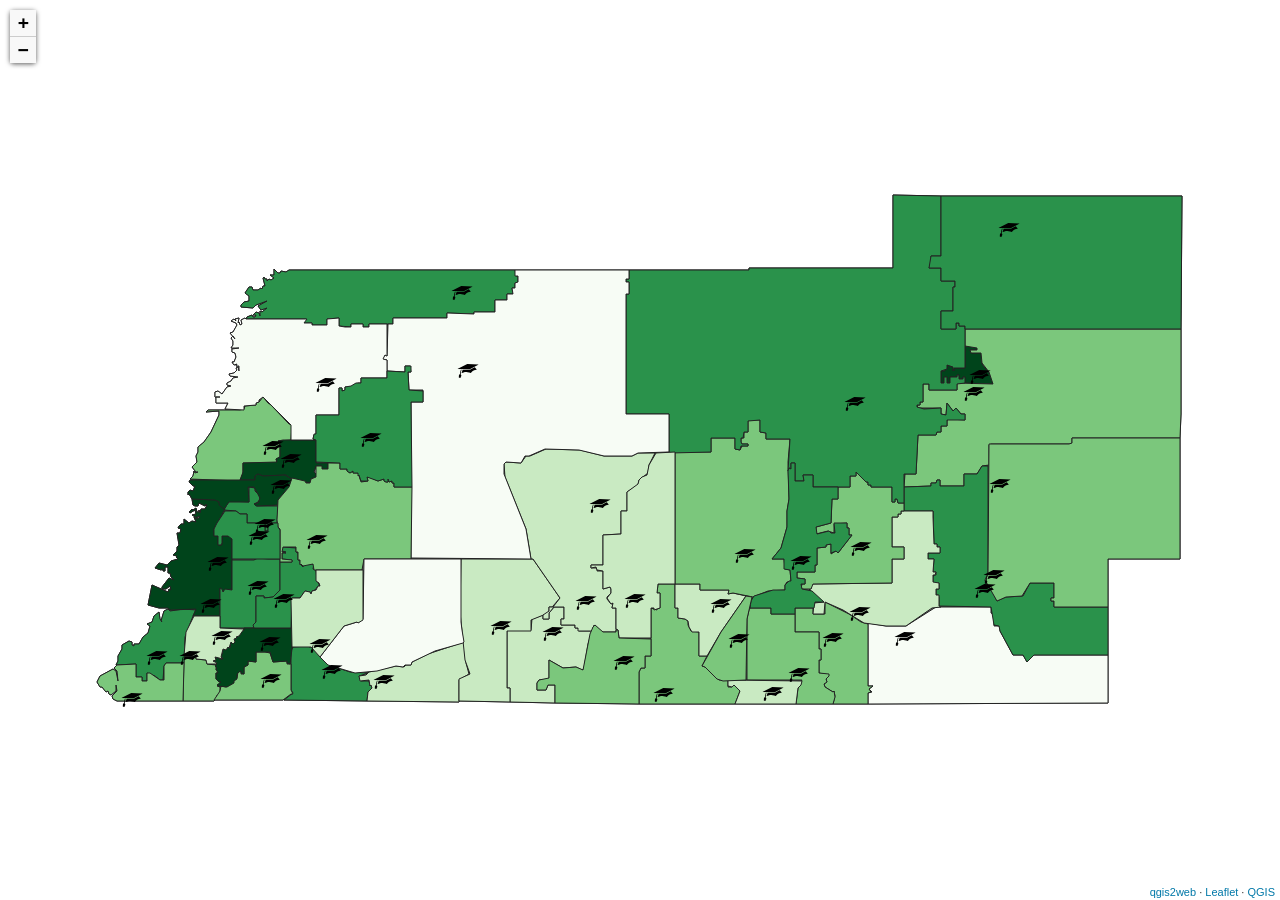
<file: index.html>
<!doctype html>
<html lang="en">
    <head>
        <meta charset="utf-8">
        <meta http-equiv="X-UA-Compatible" content="IE=edge">
        <meta name="viewport" content="initial-scale=1,user-scalable=no,maximum-scale=1,width=device-width">
        <meta name="mobile-web-app-capable" content="yes">
        <meta name="apple-mobile-web-app-capable" content="yes">
        <link rel="stylesheet" href="leaflet.css">
        <link rel="stylesheet" href="qgis2web.css"><link rel="stylesheet" href="fontawesome-all.min.css">
        <style>
        html, body, #map {
            width: 100%;
            height: 100%;
            padding: 0;
            margin: 0;
        }
        </style>
        <title></title>
    </head>
    <body>
        <div id="map">
        </div>
        <script src="qgis2web_expressions.js"></script>
        <script src="leaflet.js"></script>
        <script src="leaflet.rotatedMarker.js"></script>
        <script src="leaflet.pattern.js"></script>
        <script src="leaflet-hash.js"></script>
        <script src="Autolinker.min.js"></script>
        <script src="rbush.min.js"></script>
        <script src="labelgun.min.js"></script>
        <script src="labels.js"></script>
        <script src="BoundariesExport_0.js"></script>
        <script src="ChoroplethExport_1.js"></script>
        <script src="SchoolsExport_2.js"></script>
        <script>
        var highlightLayer;
        function highlightFeature(e) {
            highlightLayer = e.target;

            if (e.target.feature.geometry.type === 'LineString') {
              highlightLayer.setStyle({
                color: '#ffff00',
              });
            } else {
              highlightLayer.setStyle({
                fillColor: '#ffff00',
                fillOpacity: 1
              });
            }
        }
        var map = L.map('map', {
            zoomControl:true, maxZoom:28, minZoom:1
        })
        var hash = new L.Hash(map);
        map.attributionControl.setPrefix('<a href="https://github.com/tomchadwin/qgis2web" target="_blank">qgis2web</a> &middot; <a href="https://leafletjs.com" title="A JS library for interactive maps">Leaflet</a> &middot; <a href="https://qgis.org">QGIS</a>');
        var autolinker = new Autolinker({truncate: {length: 30, location: 'smart'}});
        var bounds_group = new L.featureGroup([]);
        function setBounds() {
            if (bounds_group.getLayers().length) {
                map.fitBounds(bounds_group.getBounds());
            }
        }
        function pop_BoundariesExport_0(feature, layer) {
            layer.on({
                mouseout: function(e) {
                    for (i in e.target._eventParents) {
                        e.target._eventParents[i].resetStyle(e.target);
                    }
                },
                mouseover: highlightFeature,
            });
            var popupContent = '<table>\
                    <tr>\
                        <th scope="row">fid</th>\
                        <td>' + (feature.properties['fid'] !== null ? autolinker.link(feature.properties['fid'].toLocaleString()) : '') + '</td>\
                    </tr>\
                    <tr>\
                        <td colspan="2"><strong>School</strong><br />' + (feature.properties['School'] !== null ? autolinker.link(feature.properties['School'].toLocaleString()) : '') + '</td>\
                    </tr>\
                    <tr>\
                        <th scope="row">Students of Color (%)</th>\
                        <td>' + (feature.properties['Students of Color (%)'] !== null ? autolinker.link(feature.properties['Students of Color (%)'].toLocaleString()) : '') + '</td>\
                    </tr>\
                    <tr>\
                        <th scope="row">Low-Income Students (%)</th>\
                        <td>' + (feature.properties['Low-Income Students (%)'] !== null ? autolinker.link(feature.properties['Low-Income Students (%)'].toLocaleString()) : '') + '</td>\
                    </tr>\
                    <tr>\
                        <th scope="row">Students with Disabilities (%)</th>\
                        <td>' + (feature.properties['Students with Disabilities (%)'] !== null ? autolinker.link(feature.properties['Students with Disabilities (%)'].toLocaleString()) : '') + '</td>\
                    </tr>\
                </table>';
            layer.bindPopup(popupContent, {maxHeight: 400});
        }

        function style_BoundariesExport_0_0() {
            return {
                pane: 'pane_BoundariesExport_0',
                opacity: 1,
                color: 'rgba(35,35,35,1.0)',
                dashArray: '',
                lineCap: 'butt',
                lineJoin: 'miter',
                weight: 1.0, 
                fill: true,
                fillOpacity: 1,
                fillColor: 'rgba(246,250,244,1.0)',
                interactive: true,
            }
        }
        map.createPane('pane_BoundariesExport_0');
        map.getPane('pane_BoundariesExport_0').style.zIndex = 400;
        map.getPane('pane_BoundariesExport_0').style['mix-blend-mode'] = 'normal';
        var layer_BoundariesExport_0 = new L.geoJson(json_BoundariesExport_0, {
            attribution: '',
            interactive: true,
            dataVar: 'json_BoundariesExport_0',
            layerName: 'layer_BoundariesExport_0',
            pane: 'pane_BoundariesExport_0',
            onEachFeature: pop_BoundariesExport_0,
            style: style_BoundariesExport_0_0,
        });
        bounds_group.addLayer(layer_BoundariesExport_0);
        map.addLayer(layer_BoundariesExport_0);
        function pop_ChoroplethExport_1(feature, layer) {
            layer.on({
                mouseout: function(e) {
                    for (i in e.target._eventParents) {
                        e.target._eventParents[i].resetStyle(e.target);
                    }
                },
                mouseover: highlightFeature,
            });
            var popupContent = '<table>\
                    <tr>\
                        <td colspan="2">' + (feature.properties['fid'] !== null ? autolinker.link(feature.properties['fid'].toLocaleString()) : '') + '</td>\
                    </tr>\
                    <tr>\
                        <td colspan="2"><strong>Name</strong><br />' + (feature.properties['Name'] !== null ? autolinker.link(feature.properties['Name'].toLocaleString()) : '') + '</td>\
                    </tr>\
                    <tr>\
                        <td colspan="2">' + (feature.properties['timestamp'] !== null ? autolinker.link(feature.properties['timestamp'].toLocaleString()) : '') + '</td>\
                    </tr>\
                    <tr>\
                        <td colspan="2">' + (feature.properties['begin'] !== null ? autolinker.link(feature.properties['begin'].toLocaleString()) : '') + '</td>\
                    </tr>\
                    <tr>\
                        <td colspan="2">' + (feature.properties['end'] !== null ? autolinker.link(feature.properties['end'].toLocaleString()) : '') + '</td>\
                    </tr>\
                    <tr>\
                        <td colspan="2">' + (feature.properties['altitudeMode'] !== null ? autolinker.link(feature.properties['altitudeMode'].toLocaleString()) : '') + '</td>\
                    </tr>\
                    <tr>\
                        <td colspan="2">' + (feature.properties['tessellate'] !== null ? autolinker.link(feature.properties['tessellate'].toLocaleString()) : '') + '</td>\
                    </tr>\
                    <tr>\
                        <td colspan="2">' + (feature.properties['extrude'] !== null ? autolinker.link(feature.properties['extrude'].toLocaleString()) : '') + '</td>\
                    </tr>\
                    <tr>\
                        <td colspan="2">' + (feature.properties['visibility'] !== null ? autolinker.link(feature.properties['visibility'].toLocaleString()) : '') + '</td>\
                    </tr>\
                    <tr>\
                        <td colspan="2">' + (feature.properties['drawOrder'] !== null ? autolinker.link(feature.properties['drawOrder'].toLocaleString()) : '') + '</td>\
                    </tr>\
                    <tr>\
                        <td colspan="2">' + (feature.properties['icon'] !== null ? autolinker.link(feature.properties['icon'].toLocaleString()) : '') + '</td>\
                    </tr>\
                    <tr>\
                        <td colspan="2">' + (feature.properties['School'] !== null ? autolinker.link(feature.properties['School'].toLocaleString()) : '') + '</td>\
                    </tr>\
                    <tr>\
                        <th scope="row">Mean Total</th>\
                        <td>' + (feature.properties['Mean Total'] !== null ? autolinker.link(feature.properties['Mean Total'].toLocaleString()) : '') + '</td>\
                    </tr>\
                    <tr>\
                        <td colspan="2">' + (feature.properties['Instance Count'] !== null ? autolinker.link(feature.properties['Instance Count'].toLocaleString()) : '') + '</td>\
                    </tr>\
                    <tr>\
                        <th scope="row">elementary_demo_Minority Students</th>\
                        <td>' + (feature.properties['elementary_demo_Minority Students'] !== null ? autolinker.link(feature.properties['elementary_demo_Minority Students'].toLocaleString()) : '') + '</td>\
                    </tr>\
                    <tr>\
                        <th scope="row">elementary_demo_Eco. Disadvantaged</th>\
                        <td>' + (feature.properties['elementary_demo_Eco. Disadvantaged'] !== null ? autolinker.link(feature.properties['elementary_demo_Eco. Disadvantaged'].toLocaleString()) : '') + '</td>\
                    </tr>\
                    <tr>\
                        <th scope="row">elementary_demo_Students with Disabilities</th>\
                        <td>' + (feature.properties['elementary_demo_Students with Disabilities'] !== null ? autolinker.link(feature.properties['elementary_demo_Students with Disabilities'].toLocaleString()) : '') + '</td>\
                    </tr>\
                </table>';
            layer.bindPopup(popupContent, {maxHeight: 400});
        }
        function style_ChoroplethExport_1_0(feature) {
            if (feature.properties['Mean Total'] >= 0.000000 && feature.properties['Mean Total'] <= 0.000000 ) {
                return {
                pane: 'pane_ChoroplethExport_1',
                opacity: 1,
                color: 'rgba(35,35,35,1.0)',
                dashArray: '',
                lineCap: 'butt',
                lineJoin: 'miter',
                weight: 1.0, 
                fill: true,
                fillOpacity: 1,
                fillColor: 'rgba(247,252,245,1.0)',
                interactive: false,
            }
            }
            if (feature.properties['Mean Total'] >= 0.000000 && feature.properties['Mean Total'] <= 0.950920 ) {
                return {
                pane: 'pane_ChoroplethExport_1',
                opacity: 1,
                color: 'rgba(35,35,35,1.0)',
                dashArray: '',
                lineCap: 'butt',
                lineJoin: 'miter',
                weight: 1.0, 
                fill: true,
                fillOpacity: 1,
                fillColor: 'rgba(201,234,194,1.0)',
                interactive: false,
            }
            }
            if (feature.properties['Mean Total'] >= 0.950920 && feature.properties['Mean Total'] <= 1.164216 ) {
                return {
                pane: 'pane_ChoroplethExport_1',
                opacity: 1,
                color: 'rgba(35,35,35,1.0)',
                dashArray: '',
                lineCap: 'butt',
                lineJoin: 'miter',
                weight: 1.0, 
                fill: true,
                fillOpacity: 1,
                fillColor: 'rgba(123,199,124,1.0)',
                interactive: false,
            }
            }
            if (feature.properties['Mean Total'] >= 1.164216 && feature.properties['Mean Total'] <= 1.379691 ) {
                return {
                pane: 'pane_ChoroplethExport_1',
                opacity: 1,
                color: 'rgba(35,35,35,1.0)',
                dashArray: '',
                lineCap: 'butt',
                lineJoin: 'miter',
                weight: 1.0, 
                fill: true,
                fillOpacity: 1,
                fillColor: 'rgba(42,146,75,1.0)',
                interactive: false,
            }
            }
            if (feature.properties['Mean Total'] >= 1.379691 && feature.properties['Mean Total'] <= 1.567073 ) {
                return {
                pane: 'pane_ChoroplethExport_1',
                opacity: 1,
                color: 'rgba(35,35,35,1.0)',
                dashArray: '',
                lineCap: 'butt',
                lineJoin: 'miter',
                weight: 1.0, 
                fill: true,
                fillOpacity: 1,
                fillColor: 'rgba(0,68,27,1.0)',
                interactive: false,
            }
            }
        }
        map.createPane('pane_ChoroplethExport_1');
        map.getPane('pane_ChoroplethExport_1').style.zIndex = 401;
        map.getPane('pane_ChoroplethExport_1').style['mix-blend-mode'] = 'normal';
        var layer_ChoroplethExport_1 = new L.geoJson(json_ChoroplethExport_1, {
            attribution: '',
            interactive: false,
            dataVar: 'json_ChoroplethExport_1',
            layerName: 'layer_ChoroplethExport_1',
            pane: 'pane_ChoroplethExport_1',
            onEachFeature: pop_ChoroplethExport_1,
            style: style_ChoroplethExport_1_0,
        });
        bounds_group.addLayer(layer_ChoroplethExport_1);
        map.addLayer(layer_ChoroplethExport_1);
        function pop_SchoolsExport_2(feature, layer) {
            layer.on({
                mouseout: function(e) {
                    for (i in e.target._eventParents) {
                        e.target._eventParents[i].resetStyle(e.target);
                    }
                },
                mouseover: highlightFeature,
            });
            var popupContent = '<table>\
                    <tr>\
                        <td colspan="2">' + (feature.properties['fid'] !== null ? autolinker.link(feature.properties['fid'].toLocaleString()) : '') + '</td>\
                    </tr>\
                    <tr>\
                        <td colspan="2"><strong>Name</strong><br />' + (feature.properties['Name'] !== null ? autolinker.link(feature.properties['Name'].toLocaleString()) : '') + '</td>\
                    </tr>\
                    <tr>\
                        <td colspan="2">' + (feature.properties['timestamp'] !== null ? autolinker.link(feature.properties['timestamp'].toLocaleString()) : '') + '</td>\
                    </tr>\
                    <tr>\
                        <td colspan="2">' + (feature.properties['begin'] !== null ? autolinker.link(feature.properties['begin'].toLocaleString()) : '') + '</td>\
                    </tr>\
                    <tr>\
                        <td colspan="2">' + (feature.properties['end'] !== null ? autolinker.link(feature.properties['end'].toLocaleString()) : '') + '</td>\
                    </tr>\
                    <tr>\
                        <td colspan="2">' + (feature.properties['altitudeMode'] !== null ? autolinker.link(feature.properties['altitudeMode'].toLocaleString()) : '') + '</td>\
                    </tr>\
                    <tr>\
                        <td colspan="2">' + (feature.properties['tessellate'] !== null ? autolinker.link(feature.properties['tessellate'].toLocaleString()) : '') + '</td>\
                    </tr>\
                    <tr>\
                        <td colspan="2">' + (feature.properties['extrude'] !== null ? autolinker.link(feature.properties['extrude'].toLocaleString()) : '') + '</td>\
                    </tr>\
                    <tr>\
                        <td colspan="2">' + (feature.properties['visibility'] !== null ? autolinker.link(feature.properties['visibility'].toLocaleString()) : '') + '</td>\
                    </tr>\
                    <tr>\
                        <td colspan="2">' + (feature.properties['drawOrder'] !== null ? autolinker.link(feature.properties['drawOrder'].toLocaleString()) : '') + '</td>\
                    </tr>\
                    <tr>\
                        <td colspan="2">' + (feature.properties['icon'] !== null ? autolinker.link(feature.properties['icon'].toLocaleString()) : '') + '</td>\
                    </tr>\
                </table>';
            layer.bindPopup(popupContent, {maxHeight: 400});
        }

        function style_SchoolsExport_2_0() {
            return {
                pane: 'pane_SchoolsExport_2',
        rotationAngle: 0.0,
        rotationOrigin: 'center center',
        icon: L.icon({
            iconUrl: 'markers/education_university.svg',
            iconSize: [22.799999999999997, 22.799999999999997]
        }),
                interactive: false,
            }
        }
        map.createPane('pane_SchoolsExport_2');
        map.getPane('pane_SchoolsExport_2').style.zIndex = 402;
        map.getPane('pane_SchoolsExport_2').style['mix-blend-mode'] = 'normal';
        var layer_SchoolsExport_2 = new L.geoJson(json_SchoolsExport_2, {
            attribution: '',
            interactive: false,
            dataVar: 'json_SchoolsExport_2',
            layerName: 'layer_SchoolsExport_2',
            pane: 'pane_SchoolsExport_2',
            onEachFeature: pop_SchoolsExport_2,
            pointToLayer: function (feature, latlng) {
                var context = {
                    feature: feature,
                    variables: {}
                };
                return L.marker(latlng, style_SchoolsExport_2_0(feature));
            },
        });
        bounds_group.addLayer(layer_SchoolsExport_2);
        map.addLayer(layer_SchoolsExport_2);
        setBounds();
        </script>
    </body>
</html>
</file>
<file: leaflet.css>
/* required styles */

.leaflet-pane,
.leaflet-tile,
.leaflet-marker-icon,
.leaflet-marker-shadow,
.leaflet-tile-container,
.leaflet-pane > svg,
.leaflet-pane > canvas,
.leaflet-zoom-box,
.leaflet-image-layer,
.leaflet-layer {
	position: absolute;
	left: 0;
	top: 0;
	}
.leaflet-container {
	overflow: hidden;
	}
.leaflet-tile,
.leaflet-marker-icon,
.leaflet-marker-shadow {
	-webkit-user-select: none;
	   -moz-user-select: none;
	        user-select: none;
	  -webkit-user-drag: none;
	}
/* Prevents IE11 from highlighting tiles in blue */
.leaflet-tile::selection {
	background: transparent;
}
/* Safari renders non-retina tile on retina better with this, but Chrome is worse */
.leaflet-safari .leaflet-tile {
	image-rendering: -webkit-optimize-contrast;
	}
/* hack that prevents hw layers "stretching" when loading new tiles */
.leaflet-safari .leaflet-tile-container {
	width: 1600px;
	height: 1600px;
	-webkit-transform-origin: 0 0;
	}
.leaflet-marker-icon,
.leaflet-marker-shadow {
	display: block;
	}
/* .leaflet-container svg: reset svg max-width decleration shipped in Joomla! (joomla.org) 3.x */
/* .leaflet-container img: map is broken in FF if you have max-width: 100% on tiles */
.leaflet-container .leaflet-overlay-pane svg,
.leaflet-container .leaflet-marker-pane img,
.leaflet-container .leaflet-shadow-pane img,
.leaflet-container .leaflet-tile-pane img,
.leaflet-container img.leaflet-image-layer,
.leaflet-container .leaflet-tile {
	max-width: none !important;
	max-height: none !important;
	}

.leaflet-container.leaflet-touch-zoom {
	-ms-touch-action: pan-x pan-y;
	touch-action: pan-x pan-y;
	}
.leaflet-container.leaflet-touch-drag {
	-ms-touch-action: pinch-zoom;
	/* Fallback for FF which doesn't support pinch-zoom */
	touch-action: none;
	touch-action: pinch-zoom;
}
.leaflet-container.leaflet-touch-drag.leaflet-touch-zoom {
	-ms-touch-action: none;
	touch-action: none;
}
.leaflet-container {
	-webkit-tap-highlight-color: transparent;
}
.leaflet-container a {
	-webkit-tap-highlight-color: rgba(51, 181, 229, 0.4);
}
.leaflet-tile {
	filter: inherit;
	visibility: hidden;
	}
.leaflet-tile-loaded {
	visibility: inherit;
	}
.leaflet-zoom-box {
	width: 0;
	height: 0;
	-moz-box-sizing: border-box;
	     box-sizing: border-box;
	z-index: 800;
	}
/* workaround for https://bugzilla.mozilla.org/show_bug.cgi?id=888319 */
.leaflet-overlay-pane svg {
	-moz-user-select: none;
	}

.leaflet-pane         { z-index: 400; }

.leaflet-tile-pane    { z-index: 200; }
.leaflet-overlay-pane { z-index: 400; }
.leaflet-shadow-pane  { z-index: 500; }
.leaflet-marker-pane  { z-index: 600; }
.leaflet-tooltip-pane   { z-index: 650; }
.leaflet-popup-pane   { z-index: 700; }

.leaflet-map-pane canvas { z-index: 100; }
.leaflet-map-pane svg    { z-index: 200; }

.leaflet-vml-shape {
	width: 1px;
	height: 1px;
	}
.lvml {
	behavior: url(#default#VML);
	display: inline-block;
	position: absolute;
	}


/* control positioning */

.leaflet-control {
	position: relative;
	z-index: 800;
	pointer-events: visiblePainted; /* IE 9-10 doesn't have auto */
	pointer-events: auto;
	}
.leaflet-top,
.leaflet-bottom {
	position: absolute;
	z-index: 1000;
	pointer-events: none;
	}
.leaflet-top {
	top: 0;
	}
.leaflet-right {
	right: 0;
	}
.leaflet-bottom {
	bottom: 0;
	}
.leaflet-left {
	left: 0;
	}
.leaflet-control {
	float: left;
	clear: both;
	}
.leaflet-right .leaflet-control {
	float: right;
	}
.leaflet-top .leaflet-control {
	margin-top: 10px;
	}
.leaflet-bottom .leaflet-control {
	margin-bottom: 10px;
	}
.leaflet-left .leaflet-control {
	margin-left: 10px;
	}
.leaflet-right .leaflet-control {
	margin-right: 10px;
	}


/* zoom and fade animations */

.leaflet-fade-anim .leaflet-tile {
	will-change: opacity;
	}
.leaflet-fade-anim .leaflet-popup {
	opacity: 0;
	-webkit-transition: opacity 0.2s linear;
	   -moz-transition: opacity 0.2s linear;
	        transition: opacity 0.2s linear;
	}
.leaflet-fade-anim .leaflet-map-pane .leaflet-popup {
	opacity: 1;
	}
.leaflet-zoom-animated {
	-webkit-transform-origin: 0 0;
	    -ms-transform-origin: 0 0;
	        transform-origin: 0 0;
	}
.leaflet-zoom-anim .leaflet-zoom-animated {
	will-change: transform;
	}
.leaflet-zoom-anim .leaflet-zoom-animated {
	-webkit-transition: -webkit-transform 0.25s cubic-bezier(0,0,0.25,1);
	   -moz-transition:    -moz-transform 0.25s cubic-bezier(0,0,0.25,1);
	        transition:         transform 0.25s cubic-bezier(0,0,0.25,1);
	}
.leaflet-zoom-anim .leaflet-tile,
.leaflet-pan-anim .leaflet-tile {
	-webkit-transition: none;
	   -moz-transition: none;
	        transition: none;
	}

.leaflet-zoom-anim .leaflet-zoom-hide {
	visibility: hidden;
	}


/* cursors */

.leaflet-interactive {
	cursor: pointer;
	}
.leaflet-grab {
	cursor: -webkit-grab;
	cursor:    -moz-grab;
	cursor:         grab;
	}
.leaflet-crosshair,
.leaflet-crosshair .leaflet-interactive {
	cursor: crosshair;
	}
.leaflet-popup-pane,
.leaflet-control {
	cursor: auto;
	}
.leaflet-dragging .leaflet-grab,
.leaflet-dragging .leaflet-grab .leaflet-interactive,
.leaflet-dragging .leaflet-marker-draggable {
	cursor: move;
	cursor: -webkit-grabbing;
	cursor:    -moz-grabbing;
	cursor:         grabbing;
	}

/* marker & overlays interactivity */
.leaflet-marker-icon,
.leaflet-marker-shadow,
.leaflet-image-layer,
.leaflet-pane > svg path,
.leaflet-tile-container {
	pointer-events: none;
	}

.leaflet-marker-icon.leaflet-interactive,
.leaflet-image-layer.leaflet-interactive,
.leaflet-pane > svg path.leaflet-interactive,
svg.leaflet-image-layer.leaflet-interactive path {
	pointer-events: visiblePainted; /* IE 9-10 doesn't have auto */
	pointer-events: auto;
	}

/* visual tweaks */

.leaflet-container {
	background: #ddd;
	outline: 0;
	}
.leaflet-container a {
	color: #0078A8;
	}
.leaflet-container a.leaflet-active {
	outline: 2px solid orange;
	}
.leaflet-zoom-box {
	border: 2px dotted #38f;
	background: rgba(255,255,255,0.5);
	}


/* general typography */
.leaflet-container {
	font: 12px/1.5 "Helvetica Neue", Arial, Helvetica, sans-serif;
	}


/* general toolbar styles */

.leaflet-bar {
	box-shadow: 0 1px 5px rgba(0,0,0,0.65);
	border-radius: 4px;
	}
.leaflet-bar a,
.leaflet-bar a:hover {
	background-color: #fff;
	border-bottom: 1px solid #ccc;
	width: 26px;
	height: 26px;
	line-height: 26px;
	display: block;
	text-align: center;
	text-decoration: none;
	color: black;
	}
.leaflet-bar a,
.leaflet-control-layers-toggle {
	background-position: 50% 50%;
	background-repeat: no-repeat;
	display: block;
	}
.leaflet-bar a:hover {
	background-color: #f4f4f4;
	}
.leaflet-bar a:first-child {
	border-top-left-radius: 4px;
	border-top-right-radius: 4px;
	}
.leaflet-bar a:last-child {
	border-bottom-left-radius: 4px;
	border-bottom-right-radius: 4px;
	border-bottom: none;
	}
.leaflet-bar a.leaflet-disabled {
	cursor: default;
	background-color: #f4f4f4;
	color: #bbb;
	}

.leaflet-touch .leaflet-bar a {
	width: 30px;
	height: 30px;
	line-height: 30px;
	}
.leaflet-touch .leaflet-bar a:first-child {
	border-top-left-radius: 2px;
	border-top-right-radius: 2px;
	}
.leaflet-touch .leaflet-bar a:last-child {
	border-bottom-left-radius: 2px;
	border-bottom-right-radius: 2px;
	}

/* zoom control */

.leaflet-control-zoom-in,
.leaflet-control-zoom-out {
	font: bold 18px 'Lucida Console', Monaco, monospace;
	text-indent: 1px;
	}

.leaflet-touch .leaflet-control-zoom-in, .leaflet-touch .leaflet-control-zoom-out  {
	font-size: 22px;
	}


/* layers control */

.leaflet-control-layers {
	box-shadow: 0 1px 5px rgba(0,0,0,0.4);
	background: #fff;
	border-radius: 5px;
	}
.leaflet-control-layers-toggle {
	background-image: url(images/layers.png);
	width: 36px;
	height: 36px;
	}
.leaflet-retina .leaflet-control-layers-toggle {
	background-image: url(images/layers-2x.png);
	background-size: 26px 26px;
	}
.leaflet-touch .leaflet-control-layers-toggle {
	width: 44px;
	height: 44px;
	}
.leaflet-control-layers .leaflet-control-layers-list,
.leaflet-control-layers-expanded .leaflet-control-layers-toggle {
	display: none;
	}
.leaflet-control-layers-expanded .leaflet-control-layers-list {
	display: block;
	position: relative;
	}
.leaflet-control-layers-expanded {
	padding: 6px 10px 6px 6px;
	color: #333;
	background: #fff;
	}
.leaflet-control-layers-scrollbar {
	overflow-y: scroll;
	overflow-x: hidden;
	padding-right: 5px;
	}
.leaflet-control-layers-selector {
	margin-top: 2px;
	position: relative;
	top: 1px;
	}
.leaflet-control-layers label {
	display: block;
	}
.leaflet-control-layers-separator {
	height: 0;
	border-top: 1px solid #ddd;
	margin: 5px -10px 5px -6px;
	}

/* Default icon URLs */
.leaflet-default-icon-path {
	background-image: url(images/marker-icon.png);
	}


/* attribution and scale controls */

.leaflet-container .leaflet-control-attribution {
	background: #fff;
	background: rgba(255, 255, 255, 0.7);
	margin: 0;
	}
.leaflet-control-attribution,
.leaflet-control-scale-line {
	padding: 0 5px;
	color: #333;
	}
.leaflet-control-attribution a {
	text-decoration: none;
	}
.leaflet-control-attribution a:hover {
	text-decoration: underline;
	}
.leaflet-container .leaflet-control-attribution,
.leaflet-container .leaflet-control-scale {
	font-size: 11px;
	}
.leaflet-left .leaflet-control-scale {
	margin-left: 5px;
	}
.leaflet-bottom .leaflet-control-scale {
	margin-bottom: 5px;
	}
.leaflet-control-scale-line {
	border: 2px solid #777;
	border-top: none;
	line-height: 1.1;
	padding: 2px 5px 1px;
	font-size: 11px;
	white-space: nowrap;
	overflow: hidden;
	-moz-box-sizing: border-box;
	     box-sizing: border-box;

	background: #fff;
	background: rgba(255, 255, 255, 0.5);
	}
.leaflet-control-scale-line:not(:first-child) {
	border-top: 2px solid #777;
	border-bottom: none;
	margin-top: -2px;
	}
.leaflet-control-scale-line:not(:first-child):not(:last-child) {
	border-bottom: 2px solid #777;
	}

.leaflet-touch .leaflet-control-attribution,
.leaflet-touch .leaflet-control-layers,
.leaflet-touch .leaflet-bar {
	box-shadow: none;
	}
.leaflet-touch .leaflet-control-layers,
.leaflet-touch .leaflet-bar {
	border: 2px solid rgba(0,0,0,0.2);
	background-clip: padding-box;
	}


/* popup */

.leaflet-popup {
	position: absolute;
	text-align: center;
	margin-bottom: 20px;
	}
.leaflet-popup-content-wrapper {
	padding: 1px;
	text-align: left;
	border-radius: 12px;
	}
.leaflet-popup-content {
	margin: 13px 19px;
	line-height: 1.4;
	}
.leaflet-popup-content p {
	margin: 18px 0;
	}
.leaflet-popup-tip-container {
	width: 40px;
	height: 20px;
	position: absolute;
	left: 50%;
	margin-left: -20px;
	overflow: hidden;
	pointer-events: none;
	}
.leaflet-popup-tip {
	width: 17px;
	height: 17px;
	padding: 1px;

	margin: -10px auto 0;

	-webkit-transform: rotate(45deg);
	   -moz-transform: rotate(45deg);
	    -ms-transform: rotate(45deg);
	        transform: rotate(45deg);
	}
.leaflet-popup-content-wrapper,
.leaflet-popup-tip {
	background: white;
	color: #333;
	box-shadow: 0 3px 14px rgba(0,0,0,0.4);
	}
.leaflet-container a.leaflet-popup-close-button {
	position: absolute;
	top: 0;
	right: 0;
	padding: 4px 4px 0 0;
	border: none;
	text-align: center;
	width: 18px;
	height: 14px;
	font: 16px/14px Tahoma, Verdana, sans-serif;
	color: #c3c3c3;
	text-decoration: none;
	font-weight: bold;
	background: transparent;
	}
.leaflet-container a.leaflet-popup-close-button:hover {
	color: #999;
	}
.leaflet-popup-scrolled {
	overflow: auto;
	border-bottom: 1px solid #ddd;
	border-top: 1px solid #ddd;
	}

.leaflet-oldie .leaflet-popup-content-wrapper {
	zoom: 1;
	}
.leaflet-oldie .leaflet-popup-tip {
	width: 24px;
	margin: 0 auto;

	-ms-filter: "progid:DXImageTransform.Microsoft.Matrix(M11=0.70710678, M12=0.70710678, M21=-0.70710678, M22=0.70710678)";
	filter: progid:DXImageTransform.Microsoft.Matrix(M11=0.70710678, M12=0.70710678, M21=-0.70710678, M22=0.70710678);
	}
.leaflet-oldie .leaflet-popup-tip-container {
	margin-top: -1px;
	}

.leaflet-oldie .leaflet-control-zoom,
.leaflet-oldie .leaflet-control-layers,
.leaflet-oldie .leaflet-popup-content-wrapper,
.leaflet-oldie .leaflet-popup-tip {
	border: 1px solid #999;
	}


/* div icon */

.leaflet-div-icon {
	background: #fff;
	border: 1px solid #666;
	}


/* Tooltip */
/* Base styles for the element that has a tooltip */
.leaflet-tooltip {
	position: absolute;
	padding: 6px;
	background-color: #fff;
	border: 1px solid #fff;
	border-radius: 3px;
	color: #222;
	white-space: nowrap;
	-webkit-user-select: none;
	-moz-user-select: none;
	-ms-user-select: none;
	user-select: none;
	pointer-events: none;
	box-shadow: 0 1px 3px rgba(0,0,0,0.4);
	}
.leaflet-tooltip.leaflet-clickable {
	cursor: pointer;
	pointer-events: auto;
	}
.leaflet-tooltip-top:before,
.leaflet-tooltip-bottom:before,
.leaflet-tooltip-left:before,
.leaflet-tooltip-right:before {
	position: absolute;
	pointer-events: none;
	border: 6px solid transparent;
	background: transparent;
	content: "";
	}

/* Directions */

.leaflet-tooltip-bottom {
	margin-top: 6px;
}
.leaflet-tooltip-top {
	margin-top: -6px;
}
.leaflet-tooltip-bottom:before,
.leaflet-tooltip-top:before {
	left: 50%;
	margin-left: -6px;
	}
.leaflet-tooltip-top:before {
	bottom: 0;
	margin-bottom: -12px;
	border-top-color: #fff;
	}
.leaflet-tooltip-bottom:before {
	top: 0;
	margin-top: -12px;
	margin-left: -6px;
	border-bottom-color: #fff;
	}
.leaflet-tooltip-left {
	margin-left: -6px;
}
.leaflet-tooltip-right {
	margin-left: 6px;
}
.leaflet-tooltip-left:before,
.leaflet-tooltip-right:before {
	top: 50%;
	margin-top: -6px;
	}
.leaflet-tooltip-left:before {
	right: 0;
	margin-right: -12px;
	border-left-color: #fff;
	}
.leaflet-tooltip-right:before {
	left: 0;
	margin-left: -12px;
	border-right-color: #fff;
	}
</file>
<file: qgis2web.css>
#map {
            background-color: #ffffff
        }
        th {
            text-align: left;
            vertical-align: top;
        }
        .info {
            padding: 6px 8px;
            font: 14px/16px Arial, Helvetica, sans-serif;
            background: white;
            background: rgba(255,255,255,0.8);
            box-shadow: 0 0 15px rgba(0,0,0,0.2);
            border-radius: 5px;
        }
        .info h2 {
            margin: 0 0 5px;
            color: #777;
        }
        .leaflet-container {
            background: #fff;
            padding-right: 10px;
        }
        .leaflet-popup-content {
            width:auto;
            padding-right:10px;
        }
        .leaflet-tooltip {
            background: none;
            box-shadow: none;
            border: none;
        }
        .leaflet-tooltip-left:before, .leaflet-tooltip-right:before {
            border: 0px;
        }
        }
        .fa, .leaflet-container, a {
            color: #000000 !important;
        }
        .leaflet-control-zoom-in, .leaflet-control-zoom-out,
        .leaflet-control-locate a,
        .leaflet-touch .leaflet-control-geocoder-icon,
        .leaflet-control-search .search-button,
         .leaflet-control-measure {
            background-color: #f8f8f8 !important;
            border-radius: 0px !important;
            color: #000000 !important;
        }
        .abstract {
            font: bold 18px 'Lucida Console', Monaco, monospace;
            text-indent: 1px;
            background-color: #f8f8f8 !important;
            width: 30px !important;
            color: #000000 !important;
            height: 30px !important;
            text-align: center !important;
            line-height: 30px !important;
        }
        .abstractUncollapsed {
            padding: 6px 8px;
            font: 12px/1.5 "Helvetica Neue", Arial, Helvetica, sans-serif;
            background-color:#f8f8f8 !important;
            color: #000000 !important;
            box-shadow: 0 0 15px rgba(0,0,0,0.2);
            border-radius: 5px;
            max-width: 40%;
        }
        .leaflet-touch .leaflet-control-layers,
        .leaflet-touch .leaflet-bar,
        .leaflet-control-search,
        .leaflet-control-measure {
            border: 3px solid rgba(255,255,255,.4) !important;
        }
        .leaflet-control-attribution a {
            color: #0078A8 !important;
        }
        .leaflet-control-scale-line {
            border: 2px solid #f8f8f8 !important;
            border-top: none !important;
            color: black !important;
        }
        .leaflet-control-search .search-button,
        .leaflet-container .leaflet-control-search,
        .leaflet-control-measure {
            box-shadow: none !important;
        }
        .leaflet-control-search .search-button {
            width: 30px !important;
            height: 30px !important;
            font-size: 13px !important;
            text-align: center !important;
            line-height: 30px !important;
        }
        .leaflet-control-measure .leaflet-control {
            width: 30px !important;
            height: 30px !important;
        }
        .leaflet-container .leaflet-control-search{
            background: none !important;
        }
        .leaflet-control-search .search-input {
            margin: 0px 0px 0px 0px !important;
            height: 30px !important;
        }
        .leaflet-control-measure {
            background: none!important;
            border-radius: 4px !important;
        }
        .leaflet-control-measure .leaflet-control-measure-interaction {
            background-color: #f8f8f8 !important;
        }
        .leaflet-touch .leaflet-control-measure
        .leaflet-control-measure-toggle,
        .leaflet-touch .leaflet-control-measure
        .leaflet-control-measure-toggle:hover {
            width: 30px !important;
            height: 30px !important;
            border-radius: 0px !important;
            background-color: #f8f8f8 !important;
            color: #000000 !important;
            font-size: 13px;
            line-height: 30px;
            text-align: center;
            text-indent: 0%;
        }
        .leaflet-control-layers-toggle {
            background-color: #f8f8f8 !important;
        }
</file>
